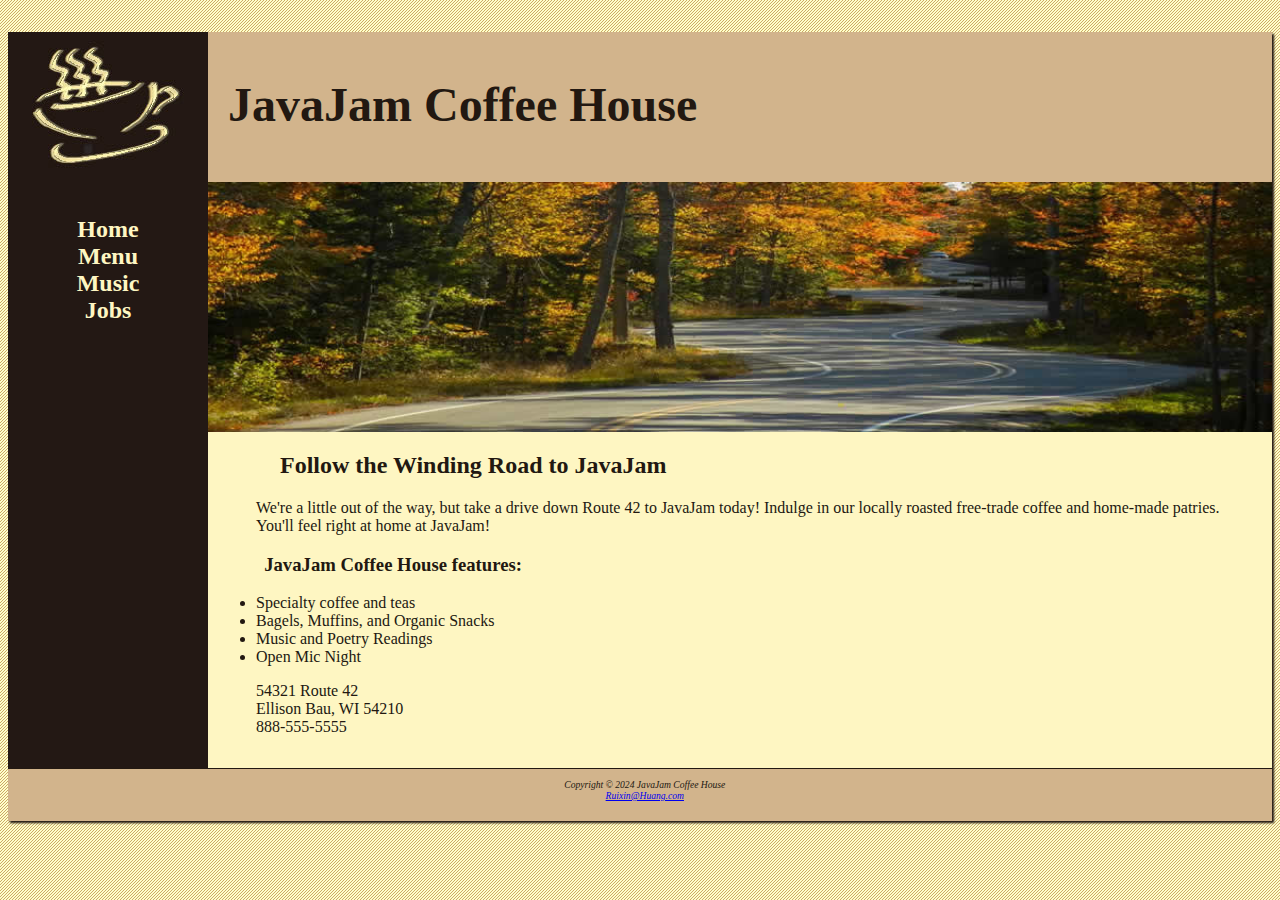
<file: index.html>
<!DOCTYPE html>
<html lang="en">
  <head>
    <meta charset="UTF-8" />
    <meta name="viewport" content="width=device-width, initial-scale=1.0" />
    <title>JavaJam Coffee House</title>
    <link rel="stylesheet" href="style/style.css" />
  </head>
  <body>
    <div id="wrapper">
      <header>
        <h1>JavaJam Coffee House</h1>
      </header>

      <nav>
        <ul>
          <li><a href="index.html">Home</a></li>
          <li><a href="menu.html">Menu</a></li>
          <li><a href="music.html">Music</a></li>
          <li><a href="jobs.html">Jobs</a></li>
        </ul>
      </nav>

      <main>
        <div id="heroroad"></div>
        <h2>Follow the Winding Road to JavaJam</h2>
        <p>
          We're a little out of the way, but take a drive down Route 42 to
          JavaJam today! Indulge in our locally roasted free-trade coffee and
          home-made patries. You'll feel right at home at JavaJam!
        </p>

        <h3>JavaJam Coffee House features:</h3>
        <ul>
          <li>Specialty coffee and teas</li>
          <li>Bagels, Muffins, and Organic Snacks</li>
          <li>Music and Poetry Readings</li>
          <li>Open Mic Night</li>
        </ul>

        <p>
          54321 Route 42 <br />
          Ellison Bau, WI 54210 <br />
          <a id="mobile" href="tel:888-555-5555">888-555-5555</a>
          <span id="desktop">888-555-5555</span>
        </p>
      </main>

      <footer>
        <p>
          Copyright &copy; 2024 JavaJam Coffee House
          <br />
          <a href="email_fake.html">Ruixin@Huang.com</a>
        </p>
      </footer>
    </div>
  </body>
</html>
</file>
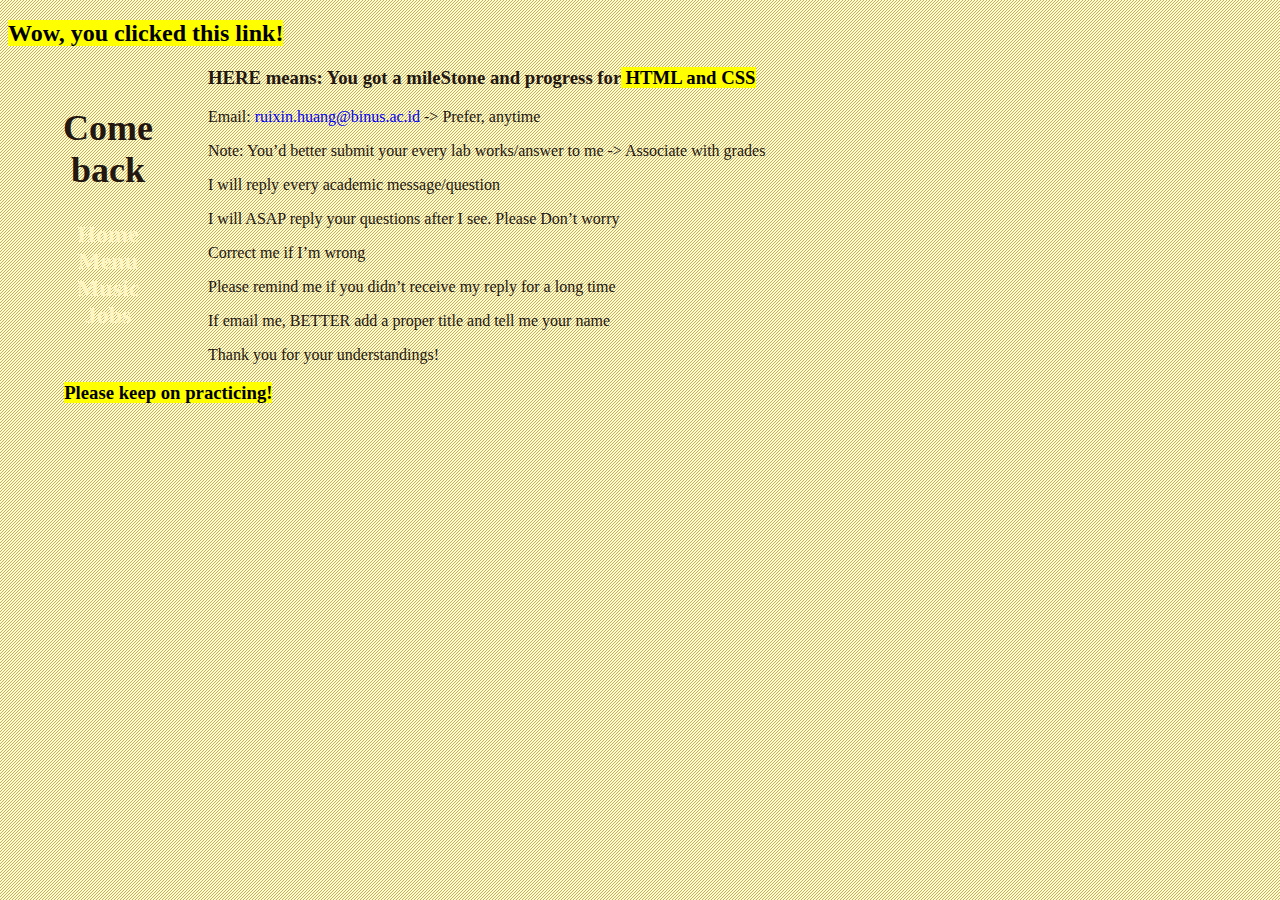
<file: email_fake.html>
<!DOCTYPE html>
<html lang="en">
  <head>
    <meta charset="UTF-8" />
    <meta name="viewport" content="width=device-width, initial-scale=1.0" />
    <title>Test Email</title>
    <link rel="stylesheet" href="style/style.css" />
  </head>
  <body>
    <h2><mark>Wow, you clicked this link!</mark></h2>
    <nav>
      <ul>
        <h2>Come back</h2>
        <li><a href="index.html">Home</a></li>
        <li><a href="menu.html">Menu</a></li>
        <li><a href="music.html">Music</a></li>
        <li><a href="jobs.html">Jobs</a></li>
      </ul>
    </nav>

    <h3>
      HERE means: You got a mileStone and progress for<mark> HTML and CSS</mark>
    </h3>

    <p>
      Email:
      <a class="email" href="mailto:ruixin.huang@binus.ac.id"
        >ruixin.huang@binus.ac.id</a
      >
      -> Prefer, anytime
    </p>

    <p>
      Note: You&rsquo;d better submit your every lab works/answer to me ->
      Associate with grades
    </p>

    <p>I will reply every academic message/question</p>

    <p>
      I will ASAP reply your questions after I see. Please Don&rsquo;t worry
    </p>

    <p>Correct me if I&rsquo;m wrong</p>

    <p>Please remind me if you didn&rsquo;t receive my reply for a long time</p>

    <p>If email me, BETTER add a proper title and tell me your name</p>

    <p>Thank you for your understandings!</p>
    <h3>
      <mark>Please keep on practicing! </mark>
    </h3>
  </body>
</html>
</file>
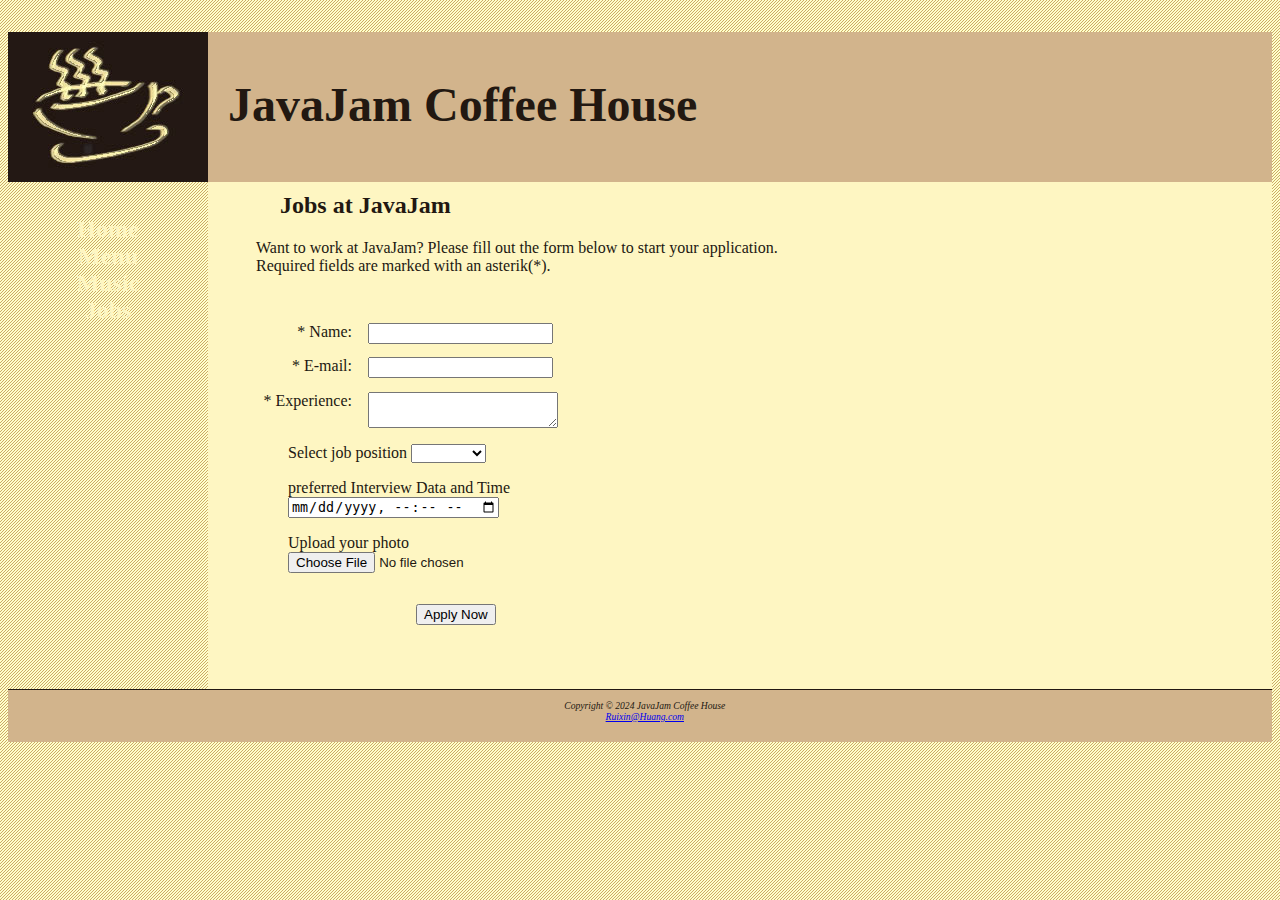
<file: jobs.html>
<!DOCTYPE html>
<html lang="en">
  <head>
    <meta charset="UTF-8" />
    <meta name="viewport" content="width=device-width, initial-scale=1.0" />
    <title>JavaJam Coffee Job</title>
    <link rel="stylesheet" href="style/style.css" />
  </head>
  <body>
    <header>
      <h1>JavaJam Coffee House</h1>
    </header>

    <nav>
      <ul>
        <li><a href="index.html">Home</a></li>
        <li><a href="menu.html">Menu</a></li>
        <li><a href="music.html">Music</a></li>
        <li><a href="jobs.html">Jobs</a></li>
      </ul>
    </nav>
    <main>
      <h2 id="marginAndPaddingSetter">Jobs at JavaJam</h2>

      <p>
        Want to work at JavaJam? Please fill out the form below to start your
        application.
        <br />Required fields are marked with an asterik(*).
      </p>

      <form method="post" action="http://webdevbasics.net/scripts/javajam8.php">
        <label for="name"> * Name:</label>
        <input type="text" name="myName" id="name" required />
        <label for="E-Mail"> * E-mail:</label
        ><input type="email" name="myE-mail" id="E-Mail" required />
        <label for="Experience"> * Experience:</label
        ><textarea
          id="Experience"
          name="myExperience"
          cols="21"
          rows="2"
          required
        ></textarea>
        <p>
          Select job position
          <select>
            <option value="null"></option>
            <option value="Barista">Barista</option>
            <option value="Waiter">Waiter</option>
            <option value="Musician">Musician</option>
            <option value="Manager">Manager</option>
          </select>
        </p>

        <p>preferred Interview Data and Time <input type="datetime-local" /></p>

        <p>
          Upload your photo
          <input type="file" />
          <br />
          <input id="marginSubmitButton" type="submit" value="Apply Now" />
        </p>
      </form>
    </main>
    <footer>
      <p>
        Copyright &copy; 2024 JavaJam Coffee House
        <br />
        <a href="email_fake.html">Ruixin@Huang.com</a>
      </p>
    </footer>
  </body>
</html>
</file>
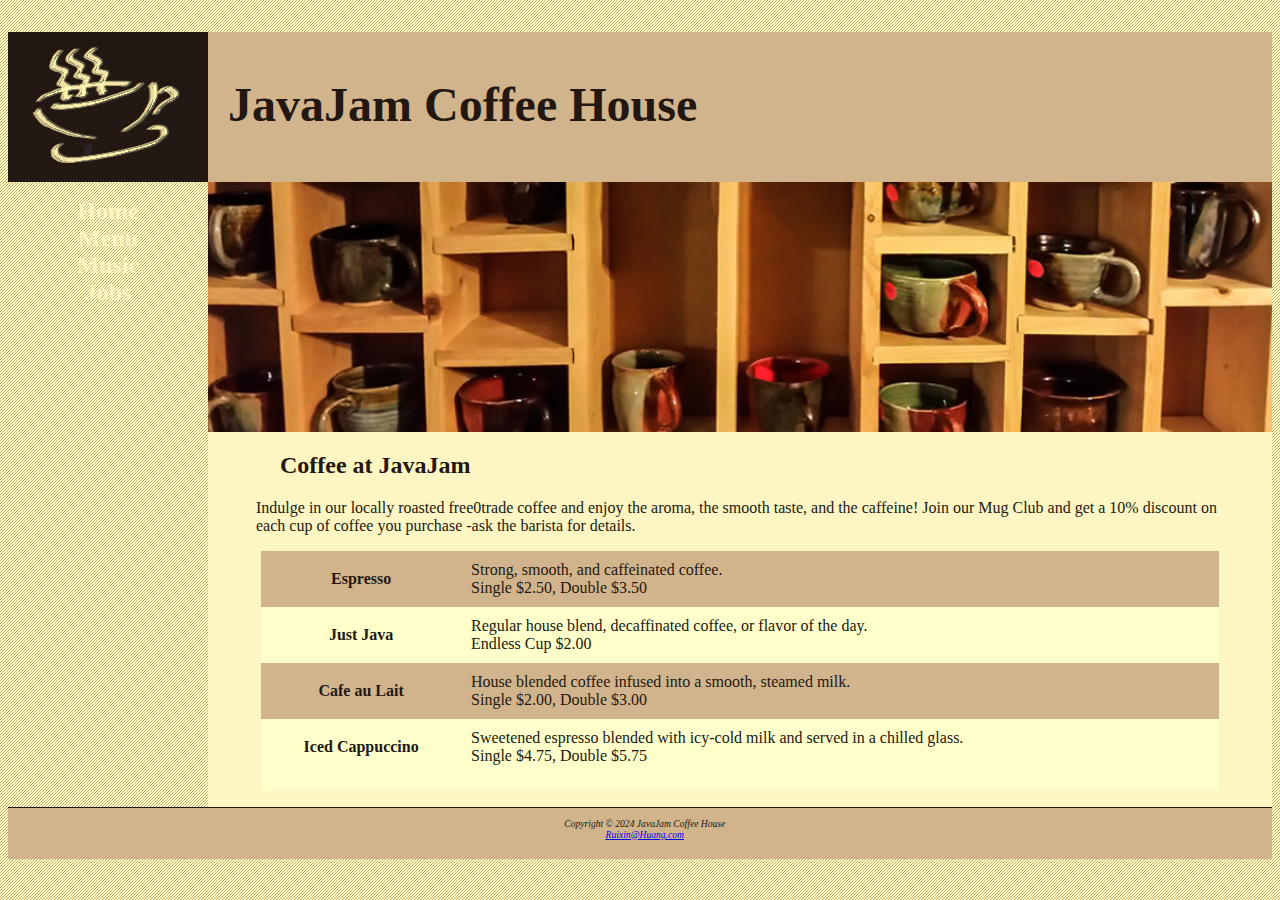
<file: menu.html>
<!DOCTYPE html>
<html lang="en">
  <head>
    <meta charset="UTF-8" />
    <meta name="viewport" content="width=device-width, initial-scale=1.0" />
    <title>JavaJam Coffee House Menu</title>
    <link rel="stylesheet" href="style/style.css" />
  </head>
  <body>
    <div id="wrapper"></div>
    <header>
      <h1>JavaJam Coffee House</h1>
      <nav>
        <ul>
          <li><a href="index.html">Home</a></li>
          <li><a href="menu.html">Menu</a></li>
          <li><a href="music.html">Music</a></li>
          <li><a href="jobs.html">Jobs</a></li>
        </ul>
      </nav>
    </header>
    <main>
        <div id="heromugs"></div>
        <h2>
            Coffee at JavaJam
        </h2>
    
        <p> 
            Indulge in our locally roasted free0trade coffee and enjoy the aroma, 
            the smooth taste, and the caffeine! Join our Mug Club and get a 10% 
            discount on each cup of coffee you purchase 
            -ask the barista for details.
        </p>
        
        <div class="tablecentered">
        <table class="tablecentered">
            <tr>
                <th id="label">Espresso</th>
                <td headers="description">Strong, smooth, and caffeinated coffee. <br> 
                Single $2.50, Double $3.50 </td>
            </tr>
            <tr>
                <th id="label">Just Java</th>
                <td headers="description">Regular house blend, decaffinated coffee, or flavor of the day. <br> 
                Endless Cup $2.00</th>   
            </tr>
            <tr>
                <th id="label">Cafe au Lait</th>
                <td headers="description">House blended coffee infused into a smooth, steamed milk. <br> 
                Single $2.00, Double $3.00 </td>    
            </tr>
            <tr>
                <th id="label">Iced Cappuccino</th>
                <td headers="description">Sweetened espresso blended with icy-cold milk and served in a chilled glass. <br> 
                Single $4.75, Double $5.75 </td>
            </tr>
        </table>
        </div>
    </main>
    <footer>
        <p>
          Copyright &copy; 2024 JavaJam Coffee House
          <br />
          <a href="email_fake.html">Ruixin@Huang.com</a>
        </p>
      </footer>
  </body>
</html>
</file>
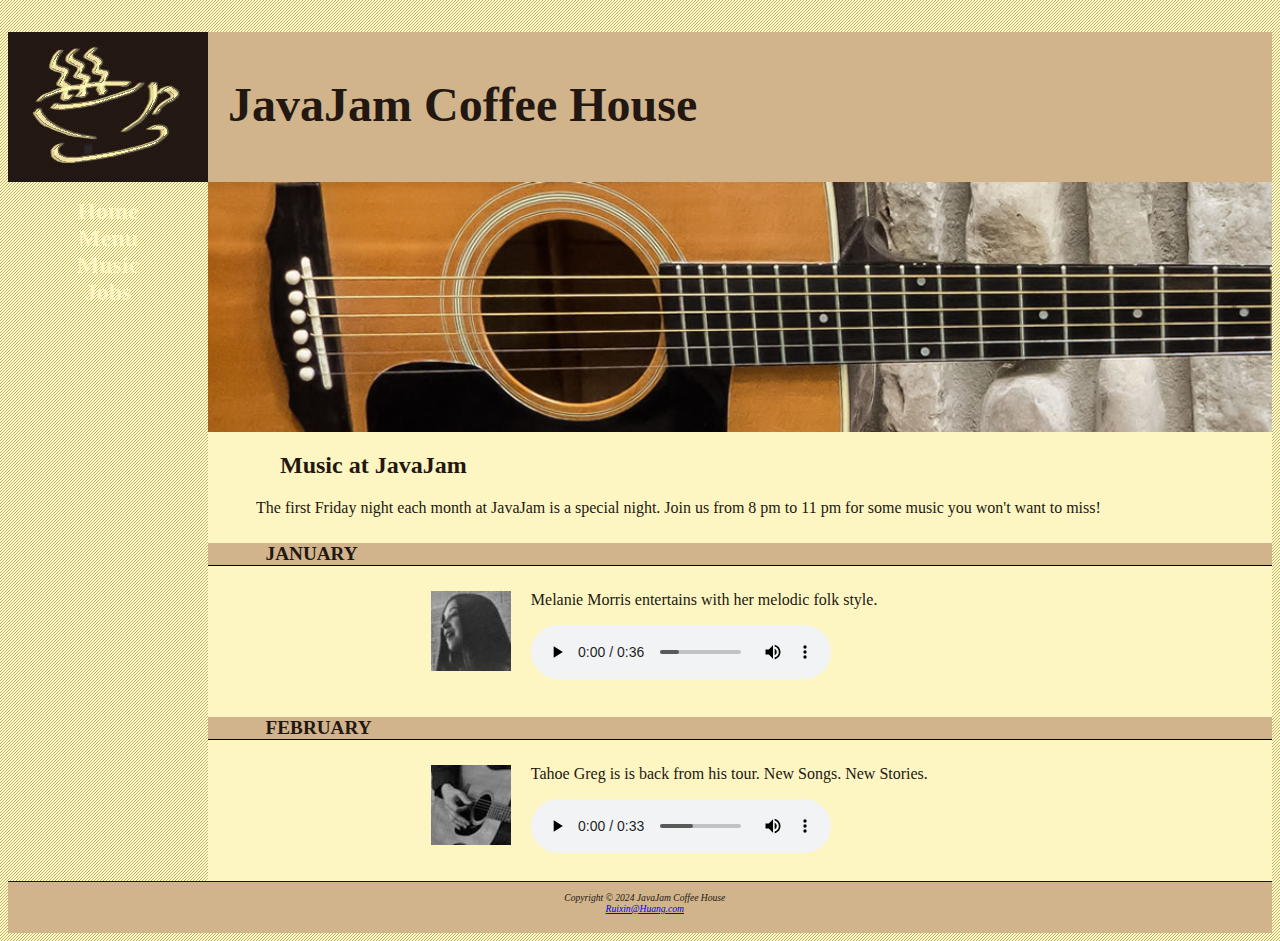
<file: music.html>
<!DOCTYPE html>
<html lang="en">
  <head>
    <meta charset="UTF-8" />
    <meta name="viewport" content="width=device-width, initial-scale=1.0" />
    <title>JavaJam Coffee House Music</title>
    <link rel="stylesheet" href="style/style.css" />
  </head>
  <body>
    <header>
      <h1>JavaJam Coffee House</h1>
      <nav>
        <ul>
          <li><a href="index.html">Home</a></li>
          <li><a href="menu.html">Menu</a></li>
          <li><a href="music.html">Music</a></li>
          <li><a href="jobs.html">Jobs</a></li>
        </ul>
      </nav>
    </header>
    <main>
      <div id="heroguitar"></div>
      <h2>Music at JavaJam</h2>

      <p>
        The first Friday night each month at JavaJam is a special night. Join us
        from 8 pm to 11 pm for some music you won't want to miss!
      </p>

      <h4>January</h4>
      <div class="details">
        <a href="/images/melanie.jpg">
          <img
            src="/images/melaniethumb.jpg"
            alt="Go to Melanie Morris full picture"
            class="floatleft"
          />
        </a>
        Melanie Morris entertains with her melodic folk style.

        <audio controls="controls">
          <source src="/audios/melanie.mp3" type="audio/mp3" />
          <source src="/audios/melanie.ogg" type="audio/ogg" />
          <a href="/audios/melanie.mp3">Download the mp3!</a>
        </audio>
      </div>

      <h4>February</h4>
      <div class="details">
        <a href="/images/greg.jpg">
          <img
            src="/images/gregthumb.jpg"
            alt="Go to Tahoe Greg full picture"
            class="floatleft"
          />
        </a>
        Tahoe Greg is is back from his tour. New Songs. New Stories.

        <audio controls="controls">
          <source src="/audios/greg.mp3" type="audio/mp3" />
          <source src="/audios/greg.ogg" type="audio/ogg" />
          <a href="/audios/greg.mp3">Download the mp3!</a>
        </audio>
      </div>
    </main>
    <footer>
      <p>
        Copyright &copy; 2024 JavaJam Coffee House
        <br />
        <a href="email_fake.html">Ruixin@Huang.com</a>
      </p>
    </footer>
  </body>
</html>
</file>
<file: style/style.css>
header,
nav,
main,
footer {
  display: block;
}

* {
  box-sizing: border-box;
}

img {
  padding-left: 10px;
  padding-right: 10px;
}

audio {
  display: block;
  margin-top: 1em;
}

body {
  background-image: url(/images/background.gif);
  color: #221811;
  font-family: Verdana;
}

header {
  background-color: #d2b48c;
  height: 150px;
  background-image: url(/images/javajamlogo.jpg);
  background-repeat: no-repeat;
  margin-bottom: 0px;
  padding-bottom: 0px;
}

h1 {
  padding-top: 45px;
  padding-left: 220px;
  font-size: 3em;
}

h4 {
  background-color: #d2b48c;
  font-size: 1.2em;
  text-transform: uppercase;
  border-bottom: 1px solid #000000;
  padding-bottom: 0px;
  clear: left;
}

form {
  padding: 2em;
}

nav {
  text-align: center;
  font-weight: bold;
  font-size: 1.5em;
  padding-top: 10px;
  float: left;
  width: 200px;
}

nav a:link {
  text-decoration: none;
  color: #fef6c2;
}

nav a:visited {
  text-decoration: none;
  color: #d2b48c;
}

nav a:hover {
  text-decoration: none;
  color: #cc9933;
}

nav ul {
  list-style-type: none;
  padding-left: 2em;
}

main {
  margin-left: 200px;
  padding-bottom: 1em;
  display: block;
  background-color: #fef6c2;
  margin-top: 0px;
  padding-top: 0px;
}

main h2,
h3,
h4,
p,
ul,
dl {
  padding-left: 3em;
  padding-right: 2em;
}

label {
  display: block;
  float: left;
  text-align: right;
  width: 8em;
  padding-right: 1em;
}

input {
  display: block;
  margin-bottom: 1em;
}

textarea {
  display: block;
  margin-bottom: 1em;
}

dt {
  font-weight: bold;
}

table {
  width: 90%;
  margin: auto;
  border-spacing: 0px;
  background-color: #ffffcc;
  padding-bottom: 1em;
}

td,
th {
  padding: 10px;
}

tr:nth-of-type(odd) {
  background-color: #d2b48c;
}

footer {
  background-color: #d2b48c;
  font-size: 0.6em;
  font-style: italic;
  text-align: center;
  padding-bottom: 10px;
  border-top: 1px solid #221811;
}

.details {
  padding-left: 20%;
  padding-right: 20%;
  overflow: auto;
}

.floatleft {
  float: left;
  padding-right: 20px;
  padding-bottom: 20px;
}

#marginSubmitButton {
  margin-left: 128px;
}

#marginAndPaddingSetter {
  margin-top: 0px;
  padding-top: 10px;
}

#wrapper {
  min-width: 900px;
  max-width: 1280px;
  margin-left: auto;
  margin-right: auto;
  background-color: #231814;
  box-shadow: 2px 2px 2px;
}

#heroroad {
  background-image: url(/images/heroroad.jpg);
  background-size: 100%;
  height: 250px;
}

#heromugs {
  background-image: url(/images/heromugs.jpg);
  background-size: 100%;
  height: 250px;
}

#heroguitar {
  background-image: url(/images/heroguitar.jpg);
  background-size: 100%;
  height: 250px;
}

#mobile {
  display: none;
}

#desktop {
  display: inline;
}

#mysubmit {
  margin-left: 9.5em;
}

@media only screen and (max-width: 1024px) {
  * {
    box-sizing: border-box;
  }

  body {
    margin: 0px;
    background-image: none;
  }

  header {
    border-bottom: #fef6c2 solid 5px;
  }

  h1 {
    margin-top: 0px;
    margin-bottom: 1em;
    padding-top: 1em;
    padding-bottom: 1em;
    font-size: 2.5em;
  }

  nav {
    float: none;
    width: auto;
    padding-top: 0px;
    margin: 10px;
    font-size: 1.3em;
  }

  nav li {
    display: inline-block;
  }

  nav ul {
    padding: 0px;
    margin: 0px;
    display: inline-block;
  }

  nav a {
    padding: 1em;
    width: 8em;
    font-weight: bold;
    border-style: none;
    display: inline-block;
  }

  main {
    padding: 0px;
    margin: 0px;
    font-size: 90%;
  }

  #wrapper {
    width: auto;
    min-width: 0px;
    margin: 0px;
    padding: 0px;
    box-shadow: none;
  }

  #heroroad {
    background-image: url(/images/heroroad.jpg);
    background-size: 100%;
    height: 200px;
    margin: 0px;
    padding: 0px;
  }

  #heromugs {
    background-image: url(/images/heromugs.jpg);
    background-size: 100%;
    height: 200px;
    margin: 0px;
    padding: 0px;
  }

  #heroguitar {
    background-image: url(/images/heroguitar.jpg);
    background-size: 100%;
    height: 200px;
    margin: 0px;
    padding: 0px;
  }
}

.email {
  text-decoration-line: none;
}
@media only screen and (max-width: 726px) {
  * {
    box-sizing: border-box;
  }

  header {
    background-image: url(/images/javajamlogo.jpg);
    height: 128px;
  }

  header h1 {
    padding-top: 1em;
  }

  h1 {
    font-size: 2em;
    text-align: center;
    padding: 0px;
  }

  nav {
    margin: 0px;
  }

  nav a {
    display: inline-block;
    padding: 0.2em;
    width: auto;
    border-bottom: #fef6c2 solid 1px;
  }

  nav li {
    display: block;
  }

  main {
    padding-top: 1px;
  }

  h2 {
    padding-top: 0.5em;
    padding-right: 0px;
    padding-bottom: 0px;
    padding-left: 0.5em;
    margin-right: 0.5em;
  }

  .details {
    padding-left: 0px;
    padding-right: 0px;
  }

  .floatleft {
    padding-left: 0.5em;
    padding-right: 0.5em;
  }

  #heroroad {
    background-image: none;
    height: auto;
  }

  #heromugs {
    background-image: none;
    height: auto;
  }

  #heroguitar {
    background-image: none;
    height: auto;
  }

  #mobile {
    display: inline;
  }

  #desktop {
    display: none;
  }
}
</file>
